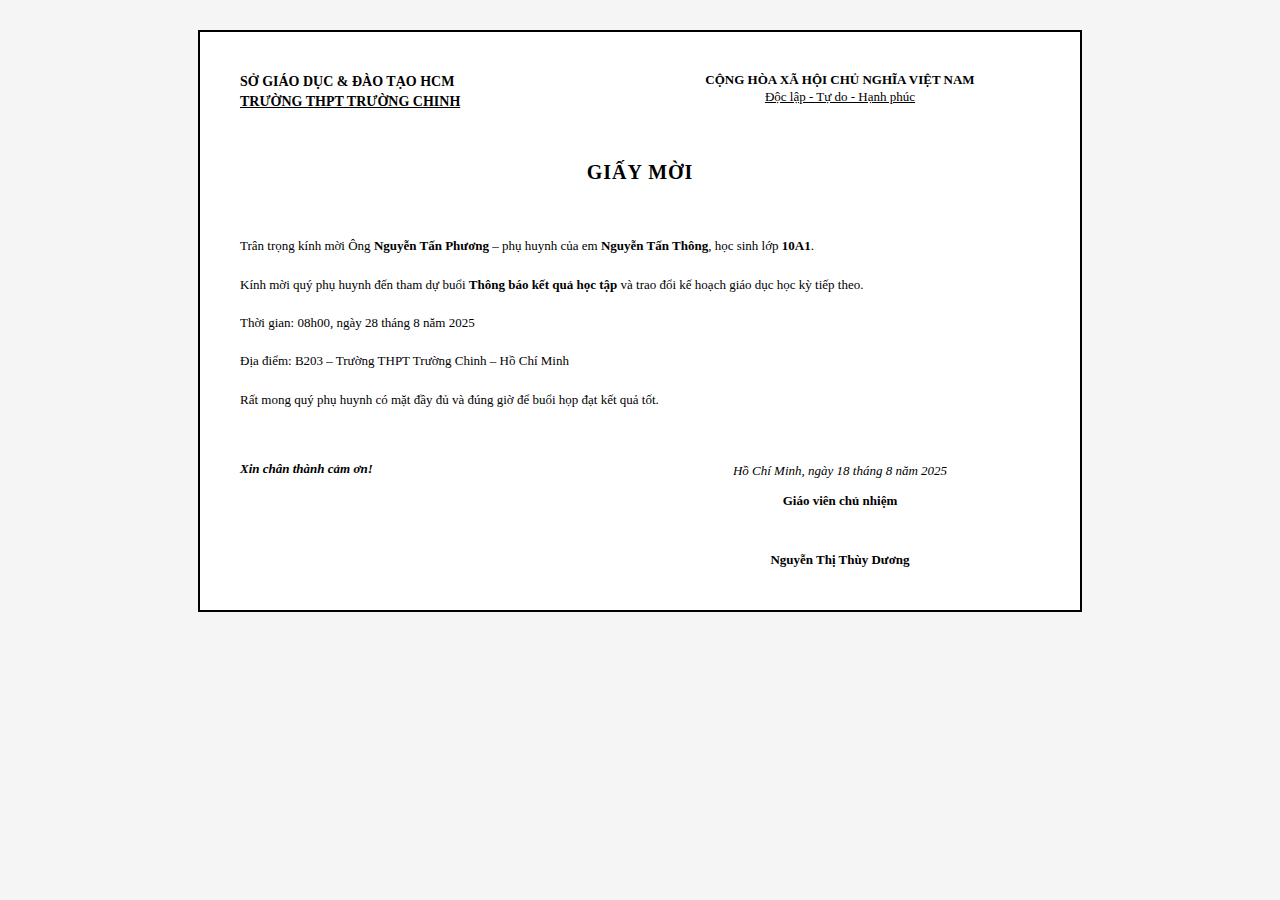
<file: invites/invite_1_Nguyễn_Tấn_Thông.html>
<!DOCTYPE html>
<html lang="vi">

<head>
    <meta charset="UTF-8">
    <title>Giấy mời họp phụ huynh</title>
    <link rel="stylesheet" href="/static/css/template.css">
</head>

<body>
    <div class="container">
        <div class="header">
            <div class="header-left">
                <div class="bold">SỞ GIÁO DỤC & ĐÀO TẠO HCM</div>
                <div class="bold underline">TRƯỜNG THPT TRƯỜNG CHINH</div>
            </div>
            <div class="header-right">
                <div class="bold">CỘNG HÒA XÃ HỘI CHỦ NGHĨA VIỆT NAM</div>
                <div class="underline">Độc lập - Tự do - Hạnh phúc</div>
            </div>
        </div>

        <div class="title-section">
            <h2 class="title">GIẤY MỜI</h2>
        </div>

        <div class="content">
            <div class="student-line">
                Trân trọng kính mời
                Ông
                <span class="student-name">Nguyễn Tấn Phương</span> – phụ huynh của em
                <span class="student-name">Nguyễn Tấn Thông</span>, học sinh lớp
                <span class="class-number">10A1</span>.
            </div>

            <div class="content-line">
                Kính mời quý phụ huynh đến tham dự buổi <strong>Thông báo kết quả học tập</strong> và trao đổi kế hoạch giáo dục học
                kỳ tiếp theo.
            </div>

            <div class="content-line">
                Thời gian: 08h00, ngày 28 tháng 8 năm 2025
            </div>

            <div class="content-line">
                Địa điểm: B203 – Trường THPT Trường Chinh – Hồ Chí Minh
            </div>

            <div class="content-line">
                Rất mong quý phụ huynh có mặt đầy đủ và đúng giờ để buổi họp đạt kết quả tốt.
            </div>
        </div>

        <div class="bottom-section">
            <div class="thank-section">
                <em>Xin chân thành cảm ơn!</em>
            </div>
            <div class="signature-section">
                <div class="signature-date">
                    <div class="date-location">Hồ Chí Minh, ngày 18 tháng 8 năm 2025</div>
                </div>
                <div class="signature-title">Giáo viên chủ nhiệm</div>
                <div class="teacher-name">Nguyễn Thị Thùy Dương</div>
            </div>
        </div>
    </div>
</body>

</html>
</file>
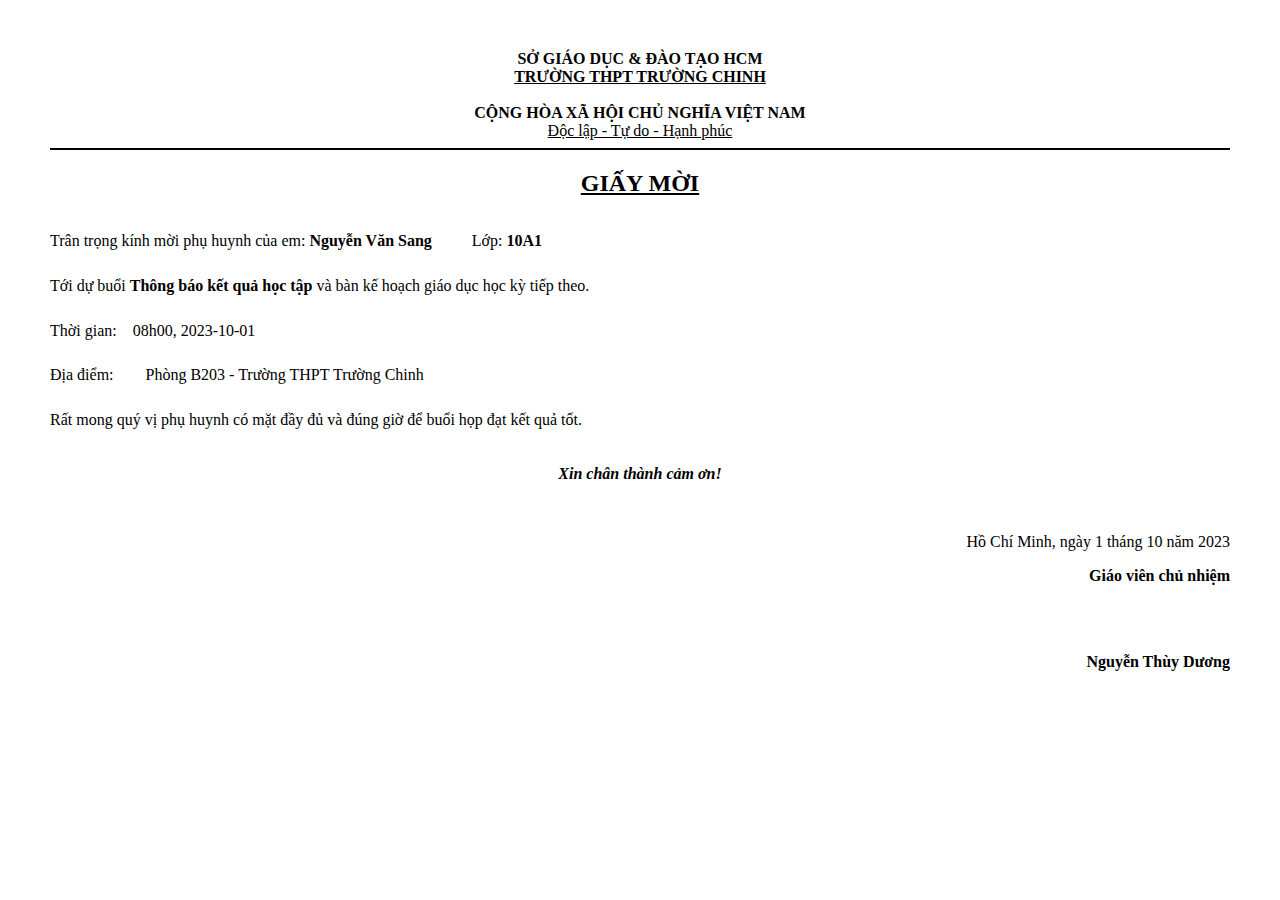
<file: invites/invite_1_Nguyễn_Văn_Sang.html>
<!DOCTYPE html>
<html lang="vi">

<head>
    <meta charset="UTF-8">
    <title>Giấy mời họp phụ huynh</title>
    <style>
        body {
            font-family: "Times New Roman", Times, serif;
            margin: 50px;
        }

        .center {
            text-align: center;
        }

        .header hr,
        .footer hr {
            border: 1px solid black;
        }

        .bold {
            font-weight: bold;
        }

        .underline {
            text-decoration: underline;
        }

        .content {
            margin-top: 30px;
            line-height: 1.8;
        }

        .signature {
            text-align: right;
            margin-top: 50px;
        }

        .thank {
            font-style: italic;
            font-weight: bold;
            text-align: center;
            margin-top: 30px;
        }
    </style>
</head>

<body>

    <div class="header">
        <div class="center bold">SỞ GIÁO DỤC & ĐÀO TẠO HCM</div>
        <div class="center bold underline">TRƯỜNG THPT TRƯỜNG CHINH</div>
        <br>
        <div class="center bold">CỘNG HÒA XÃ HỘI CHỦ NGHĨA VIỆT NAM</div>
        <div class="center underline">Độc lập - Tự do - Hạnh phúc</div>
        <hr>
    </div>

    <div class="center">
        <h2 class="bold underline">GIẤY MỜI</h2>
    </div>

    <div class="content">
        <p>Trân trọng kính mời phụ huynh của em: <strong>Nguyễn Văn Sang</strong>&nbsp;&nbsp;&nbsp;&nbsp;&nbsp;&nbsp;&nbsp;&nbsp;&nbsp;&nbsp;Lớp: <strong>10A1</strong>
        </p>

        <p>Tới dự buổi <strong>Thông báo kết quả học tập</strong> và bàn kế hoạch giáo dục học kỳ tiếp theo.</p>

        <p>Thời gian: &nbsp;&nbsp;&nbsp;08h00, 2023-10-01</p>

        <p>Địa điểm: &nbsp;&nbsp;&nbsp;&nbsp;&nbsp;&nbsp;&nbsp;Phòng B203 - Trường THPT Trường Chinh</p>

        <p>Rất mong quý vị phụ huynh có mặt đầy đủ và đúng giờ để buổi họp đạt kết quả tốt.</p>
    </div>

    <div class="thank">Xin chân thành cảm ơn!</div>

    <div class="signature">
        <p>Hồ Chí Minh, ngày 1 tháng 10 năm 2023</p>
        <p><strong>Giáo viên chủ nhiệm</strong></p>
        <br><br>
        <p><strong>Nguyễn Thùy Dương</strong></p>
    </div>

</body>

</html>
</file>
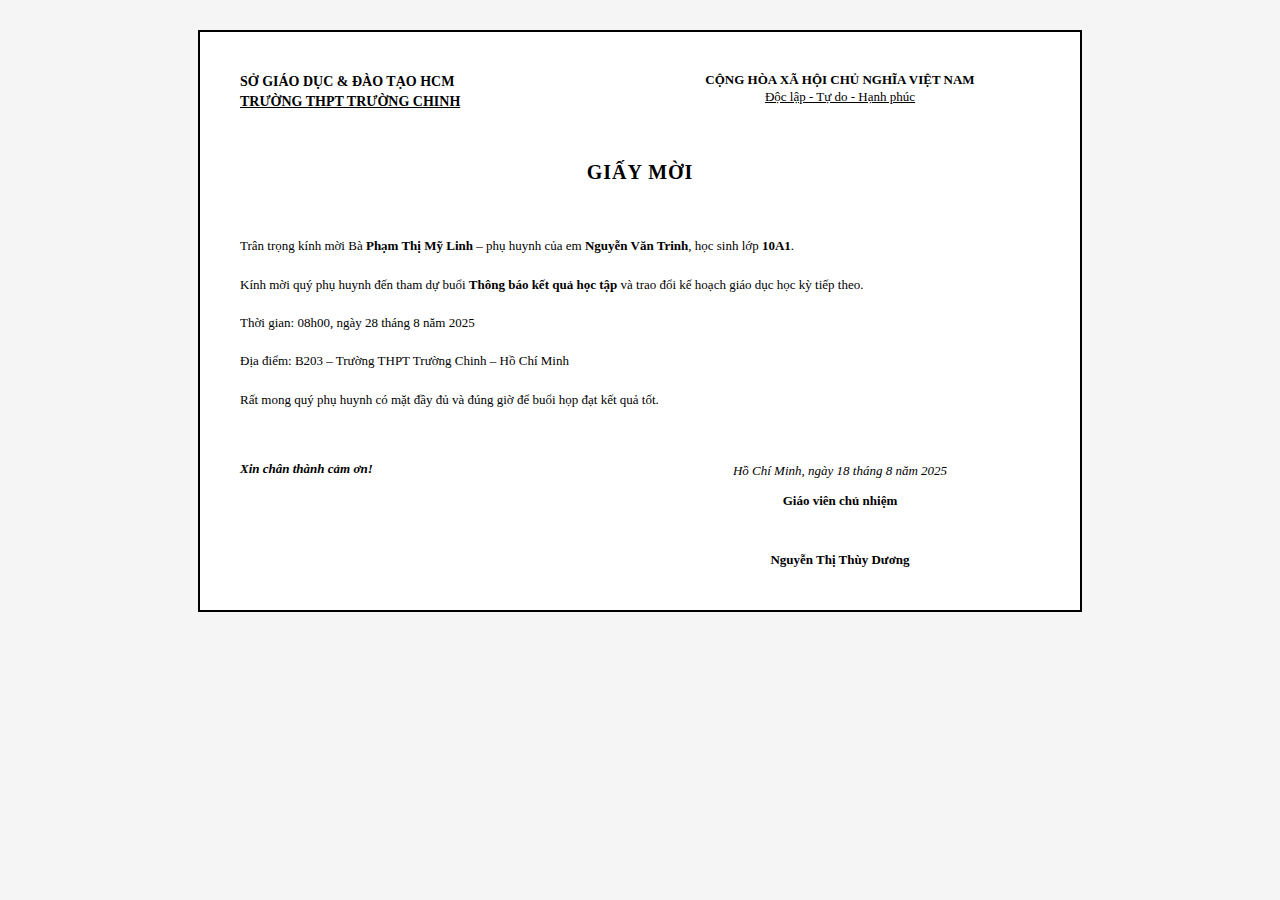
<file: invites/invite_2_Nguyễn_Văn_Trinh.html>
<!DOCTYPE html>
<html lang="vi">

<head>
    <meta charset="UTF-8">
    <title>Giấy mời họp phụ huynh</title>
    <link rel="stylesheet" href="/static/css/template.css">
</head>

<body>
    <div class="container">
        <div class="header">
            <div class="header-left">
                <div class="bold">SỞ GIÁO DỤC & ĐÀO TẠO HCM</div>
                <div class="bold underline">TRƯỜNG THPT TRƯỜNG CHINH</div>
            </div>
            <div class="header-right">
                <div class="bold">CỘNG HÒA XÃ HỘI CHỦ NGHĨA VIỆT NAM</div>
                <div class="underline">Độc lập - Tự do - Hạnh phúc</div>
            </div>
        </div>

        <div class="title-section">
            <h2 class="title">GIẤY MỜI</h2>
        </div>

        <div class="content">
            <div class="student-line">
                Trân trọng kính mời
                Bà
                <span class="student-name">Phạm Thị Mỹ Linh</span> – phụ huynh của em
                <span class="student-name">Nguyễn Văn Trinh</span>, học sinh lớp
                <span class="class-number">10A1</span>.
            </div>

            <div class="content-line">
                Kính mời quý phụ huynh đến tham dự buổi <strong>Thông báo kết quả học tập</strong> và trao đổi kế hoạch giáo dục học
                kỳ tiếp theo.
            </div>

            <div class="content-line">
                Thời gian: 08h00, ngày 28 tháng 8 năm 2025
            </div>

            <div class="content-line">
                Địa điểm: B203 – Trường THPT Trường Chinh – Hồ Chí Minh
            </div>

            <div class="content-line">
                Rất mong quý phụ huynh có mặt đầy đủ và đúng giờ để buổi họp đạt kết quả tốt.
            </div>
        </div>

        <div class="bottom-section">
            <div class="thank-section">
                <em>Xin chân thành cảm ơn!</em>
            </div>
            <div class="signature-section">
                <div class="signature-date">
                    <div class="date-location">Hồ Chí Minh, ngày 18 tháng 8 năm 2025</div>
                </div>
                <div class="signature-title">Giáo viên chủ nhiệm</div>
                <div class="teacher-name">Nguyễn Thị Thùy Dương</div>
            </div>
        </div>
    </div>
</body>

</html>
</file>
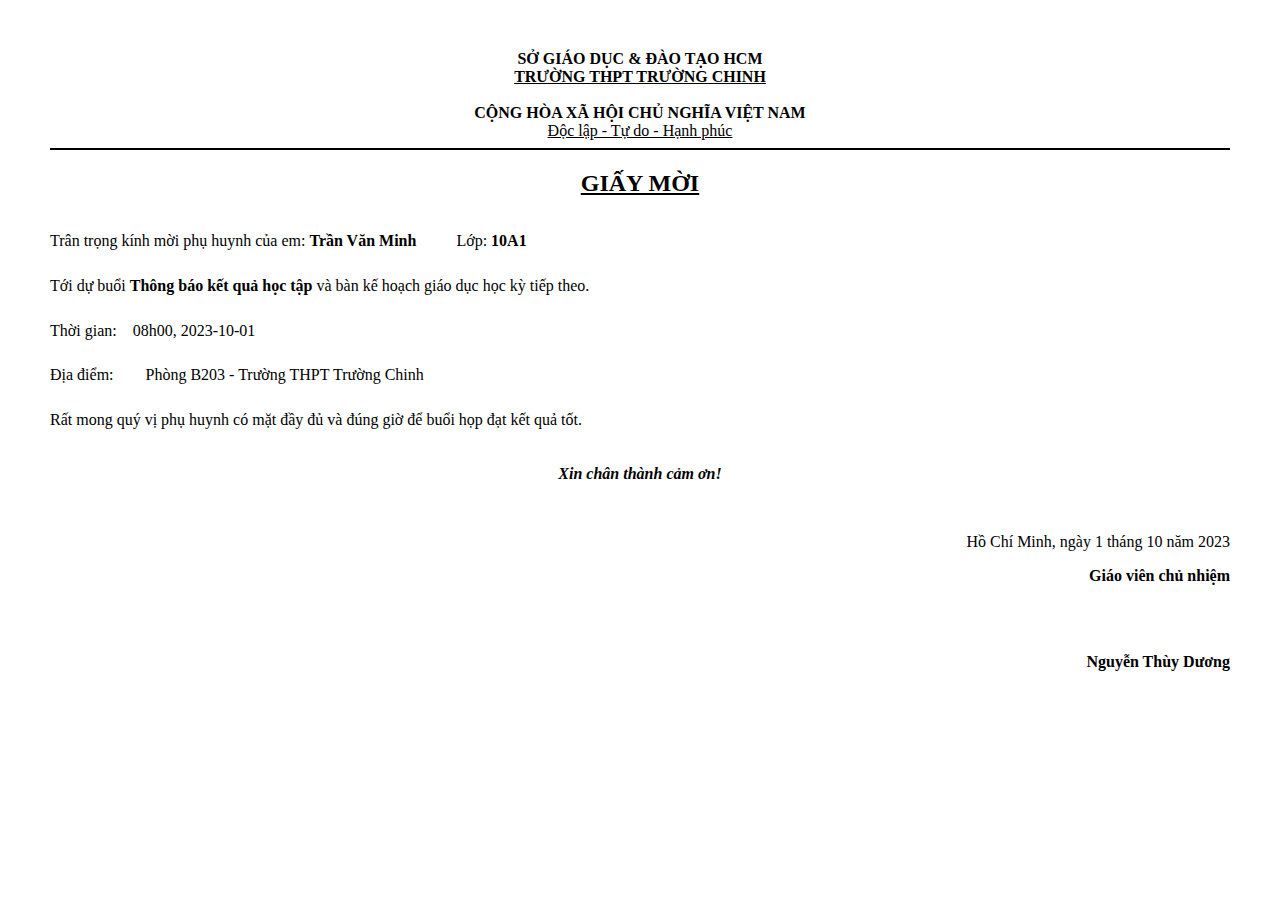
<file: invites/invite_2_Trần_Văn_Minh.html>
<!DOCTYPE html>
<html lang="vi">

<head>
    <meta charset="UTF-8">
    <title>Giấy mời họp phụ huynh</title>
    <style>
        body {
            font-family: "Times New Roman", Times, serif;
            margin: 50px;
        }

        .center {
            text-align: center;
        }

        .header hr,
        .footer hr {
            border: 1px solid black;
        }

        .bold {
            font-weight: bold;
        }

        .underline {
            text-decoration: underline;
        }

        .content {
            margin-top: 30px;
            line-height: 1.8;
        }

        .signature {
            text-align: right;
            margin-top: 50px;
        }

        .thank {
            font-style: italic;
            font-weight: bold;
            text-align: center;
            margin-top: 30px;
        }
    </style>
</head>

<body>

    <div class="header">
        <div class="center bold">SỞ GIÁO DỤC & ĐÀO TẠO HCM</div>
        <div class="center bold underline">TRƯỜNG THPT TRƯỜNG CHINH</div>
        <br>
        <div class="center bold">CỘNG HÒA XÃ HỘI CHỦ NGHĨA VIỆT NAM</div>
        <div class="center underline">Độc lập - Tự do - Hạnh phúc</div>
        <hr>
    </div>

    <div class="center">
        <h2 class="bold underline">GIẤY MỜI</h2>
    </div>

    <div class="content">
        <p>Trân trọng kính mời phụ huynh của em: <strong>Trần Văn Minh</strong>&nbsp;&nbsp;&nbsp;&nbsp;&nbsp;&nbsp;&nbsp;&nbsp;&nbsp;&nbsp;Lớp: <strong>10A1</strong>
        </p>

        <p>Tới dự buổi <strong>Thông báo kết quả học tập</strong> và bàn kế hoạch giáo dục học kỳ tiếp theo.</p>

        <p>Thời gian: &nbsp;&nbsp;&nbsp;08h00, 2023-10-01</p>

        <p>Địa điểm: &nbsp;&nbsp;&nbsp;&nbsp;&nbsp;&nbsp;&nbsp;Phòng B203 - Trường THPT Trường Chinh</p>

        <p>Rất mong quý vị phụ huynh có mặt đầy đủ và đúng giờ để buổi họp đạt kết quả tốt.</p>
    </div>

    <div class="thank">Xin chân thành cảm ơn!</div>

    <div class="signature">
        <p>Hồ Chí Minh, ngày 1 tháng 10 năm 2023</p>
        <p><strong>Giáo viên chủ nhiệm</strong></p>
        <br><br>
        <p><strong>Nguyễn Thùy Dương</strong></p>
    </div>

</body>

</html>
</file>
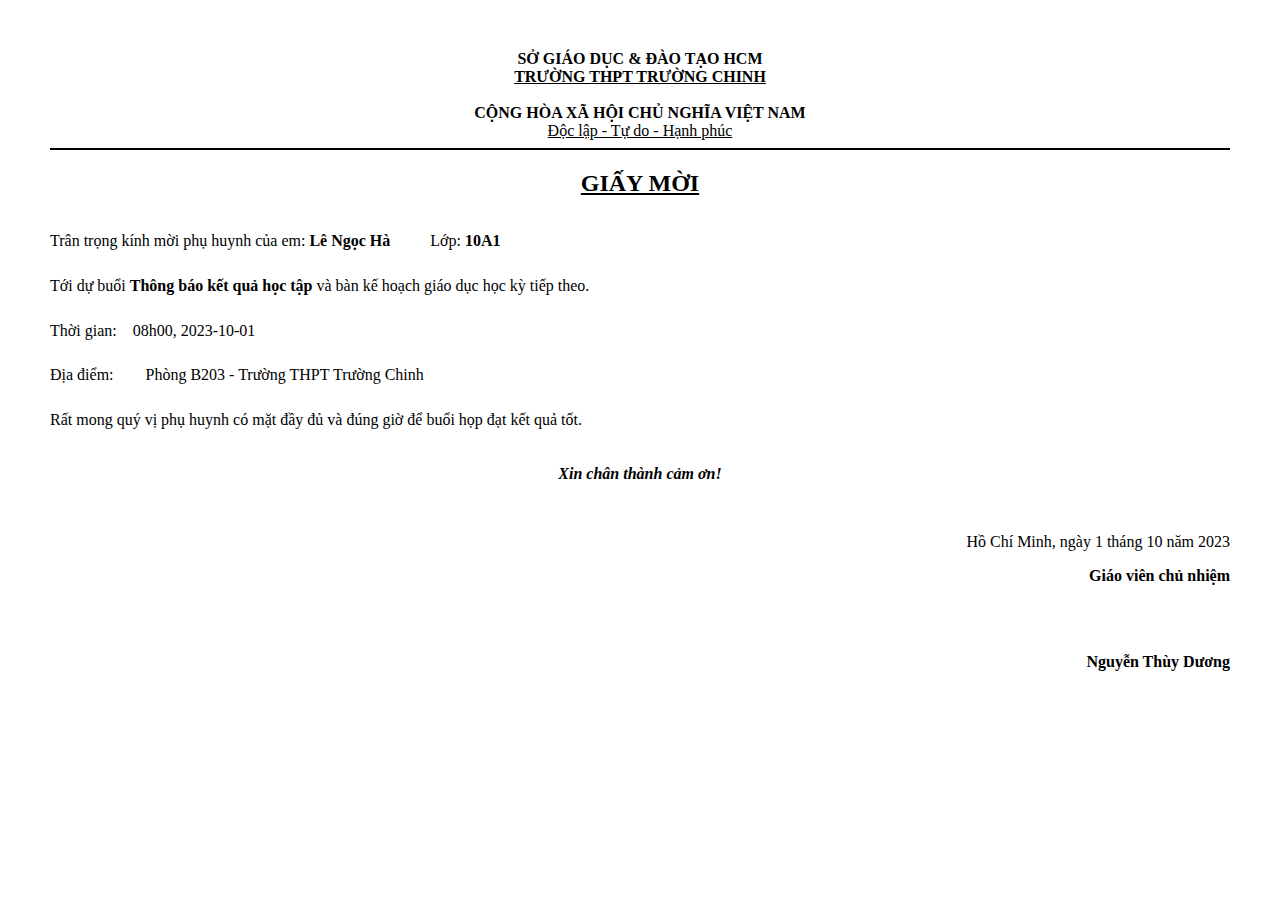
<file: invites/invite_3_Lê_Ngọc_Hà.html>
<!DOCTYPE html>
<html lang="vi">

<head>
    <meta charset="UTF-8">
    <title>Giấy mời họp phụ huynh</title>
    <style>
        body {
            font-family: "Times New Roman", Times, serif;
            margin: 50px;
        }

        .center {
            text-align: center;
        }

        .header hr,
        .footer hr {
            border: 1px solid black;
        }

        .bold {
            font-weight: bold;
        }

        .underline {
            text-decoration: underline;
        }

        .content {
            margin-top: 30px;
            line-height: 1.8;
        }

        .signature {
            text-align: right;
            margin-top: 50px;
        }

        .thank {
            font-style: italic;
            font-weight: bold;
            text-align: center;
            margin-top: 30px;
        }
    </style>
</head>

<body>

    <div class="header">
        <div class="center bold">SỞ GIÁO DỤC & ĐÀO TẠO HCM</div>
        <div class="center bold underline">TRƯỜNG THPT TRƯỜNG CHINH</div>
        <br>
        <div class="center bold">CỘNG HÒA XÃ HỘI CHỦ NGHĨA VIỆT NAM</div>
        <div class="center underline">Độc lập - Tự do - Hạnh phúc</div>
        <hr>
    </div>

    <div class="center">
        <h2 class="bold underline">GIẤY MỜI</h2>
    </div>

    <div class="content">
        <p>Trân trọng kính mời phụ huynh của em: <strong>Lê Ngọc Hà</strong>&nbsp;&nbsp;&nbsp;&nbsp;&nbsp;&nbsp;&nbsp;&nbsp;&nbsp;&nbsp;Lớp: <strong>10A1</strong>
        </p>

        <p>Tới dự buổi <strong>Thông báo kết quả học tập</strong> và bàn kế hoạch giáo dục học kỳ tiếp theo.</p>

        <p>Thời gian: &nbsp;&nbsp;&nbsp;08h00, 2023-10-01</p>

        <p>Địa điểm: &nbsp;&nbsp;&nbsp;&nbsp;&nbsp;&nbsp;&nbsp;Phòng B203 - Trường THPT Trường Chinh</p>

        <p>Rất mong quý vị phụ huynh có mặt đầy đủ và đúng giờ để buổi họp đạt kết quả tốt.</p>
    </div>

    <div class="thank">Xin chân thành cảm ơn!</div>

    <div class="signature">
        <p>Hồ Chí Minh, ngày 1 tháng 10 năm 2023</p>
        <p><strong>Giáo viên chủ nhiệm</strong></p>
        <br><br>
        <p><strong>Nguyễn Thùy Dương</strong></p>
    </div>

</body>

</html>
</file>
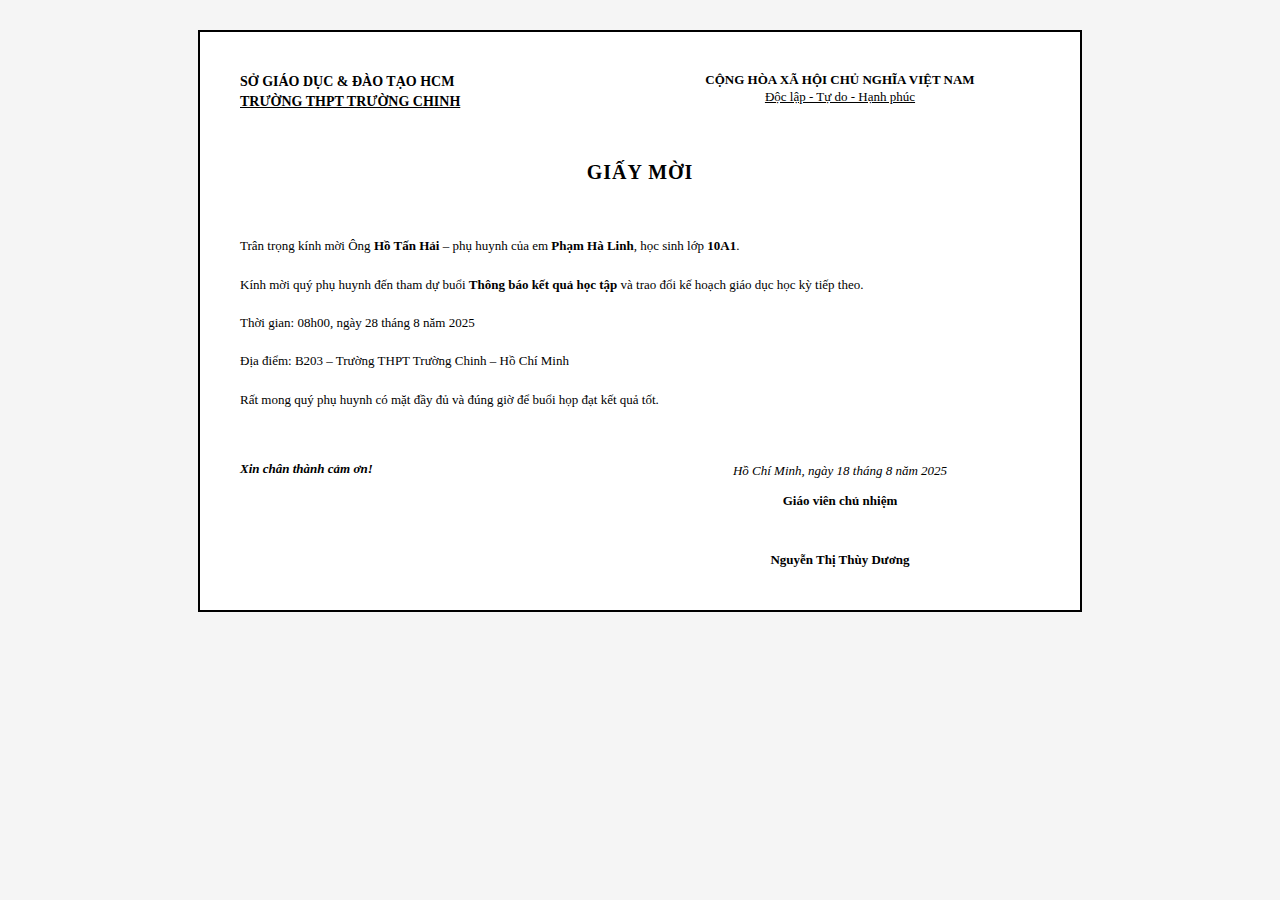
<file: invites/invite_3_Phạm_Hà_Linh.html>
<!DOCTYPE html>
<html lang="vi">

<head>
    <meta charset="UTF-8">
    <title>Giấy mời họp phụ huynh</title>
    <link rel="stylesheet" href="/static/css/template.css">
</head>

<body>
    <div class="container">
        <div class="header">
            <div class="header-left">
                <div class="bold">SỞ GIÁO DỤC & ĐÀO TẠO HCM</div>
                <div class="bold underline">TRƯỜNG THPT TRƯỜNG CHINH</div>
            </div>
            <div class="header-right">
                <div class="bold">CỘNG HÒA XÃ HỘI CHỦ NGHĨA VIỆT NAM</div>
                <div class="underline">Độc lập - Tự do - Hạnh phúc</div>
            </div>
        </div>

        <div class="title-section">
            <h2 class="title">GIẤY MỜI</h2>
        </div>

        <div class="content">
            <div class="student-line">
                Trân trọng kính mời
                Ông
                <span class="student-name">Hồ Tấn Hải</span> – phụ huynh của em
                <span class="student-name">Phạm Hà Linh</span>, học sinh lớp
                <span class="class-number">10A1</span>.
            </div>

            <div class="content-line">
                Kính mời quý phụ huynh đến tham dự buổi <strong>Thông báo kết quả học tập</strong> và trao đổi kế hoạch giáo dục học
                kỳ tiếp theo.
            </div>

            <div class="content-line">
                Thời gian: 08h00, ngày 28 tháng 8 năm 2025
            </div>

            <div class="content-line">
                Địa điểm: B203 – Trường THPT Trường Chinh – Hồ Chí Minh
            </div>

            <div class="content-line">
                Rất mong quý phụ huynh có mặt đầy đủ và đúng giờ để buổi họp đạt kết quả tốt.
            </div>
        </div>

        <div class="bottom-section">
            <div class="thank-section">
                <em>Xin chân thành cảm ơn!</em>
            </div>
            <div class="signature-section">
                <div class="signature-date">
                    <div class="date-location">Hồ Chí Minh, ngày 18 tháng 8 năm 2025</div>
                </div>
                <div class="signature-title">Giáo viên chủ nhiệm</div>
                <div class="teacher-name">Nguyễn Thị Thùy Dương</div>
            </div>
        </div>
    </div>
</body>

</html>
</file>
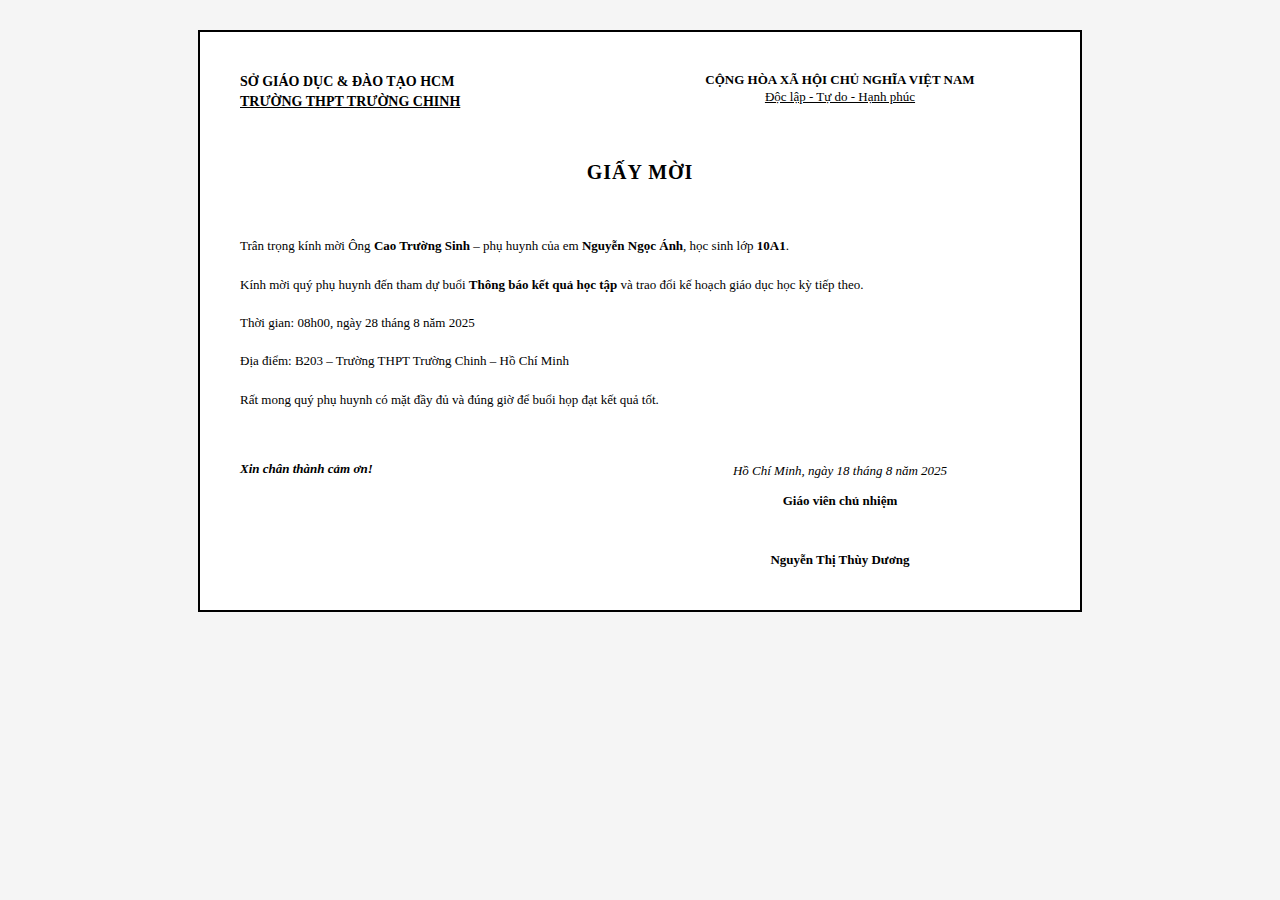
<file: invites/invite_4_Nguyễn_Ngọc_Ánh.html>
<!DOCTYPE html>
<html lang="vi">

<head>
    <meta charset="UTF-8">
    <title>Giấy mời họp phụ huynh</title>
    <link rel="stylesheet" href="/static/css/template.css">
</head>

<body>
    <div class="container">
        <div class="header">
            <div class="header-left">
                <div class="bold">SỞ GIÁO DỤC & ĐÀO TẠO HCM</div>
                <div class="bold underline">TRƯỜNG THPT TRƯỜNG CHINH</div>
            </div>
            <div class="header-right">
                <div class="bold">CỘNG HÒA XÃ HỘI CHỦ NGHĨA VIỆT NAM</div>
                <div class="underline">Độc lập - Tự do - Hạnh phúc</div>
            </div>
        </div>

        <div class="title-section">
            <h2 class="title">GIẤY MỜI</h2>
        </div>

        <div class="content">
            <div class="student-line">
                Trân trọng kính mời
                Ông
                <span class="student-name">Cao Trường Sinh</span> – phụ huynh của em
                <span class="student-name">Nguyễn Ngọc Ánh</span>, học sinh lớp
                <span class="class-number">10A1</span>.
            </div>

            <div class="content-line">
                Kính mời quý phụ huynh đến tham dự buổi <strong>Thông báo kết quả học tập</strong> và trao đổi kế hoạch giáo dục học
                kỳ tiếp theo.
            </div>

            <div class="content-line">
                Thời gian: 08h00, ngày 28 tháng 8 năm 2025
            </div>

            <div class="content-line">
                Địa điểm: B203 – Trường THPT Trường Chinh – Hồ Chí Minh
            </div>

            <div class="content-line">
                Rất mong quý phụ huynh có mặt đầy đủ và đúng giờ để buổi họp đạt kết quả tốt.
            </div>
        </div>

        <div class="bottom-section">
            <div class="thank-section">
                <em>Xin chân thành cảm ơn!</em>
            </div>
            <div class="signature-section">
                <div class="signature-date">
                    <div class="date-location">Hồ Chí Minh, ngày 18 tháng 8 năm 2025</div>
                </div>
                <div class="signature-title">Giáo viên chủ nhiệm</div>
                <div class="teacher-name">Nguyễn Thị Thùy Dương</div>
            </div>
        </div>
    </div>
</body>

</html>
</file>
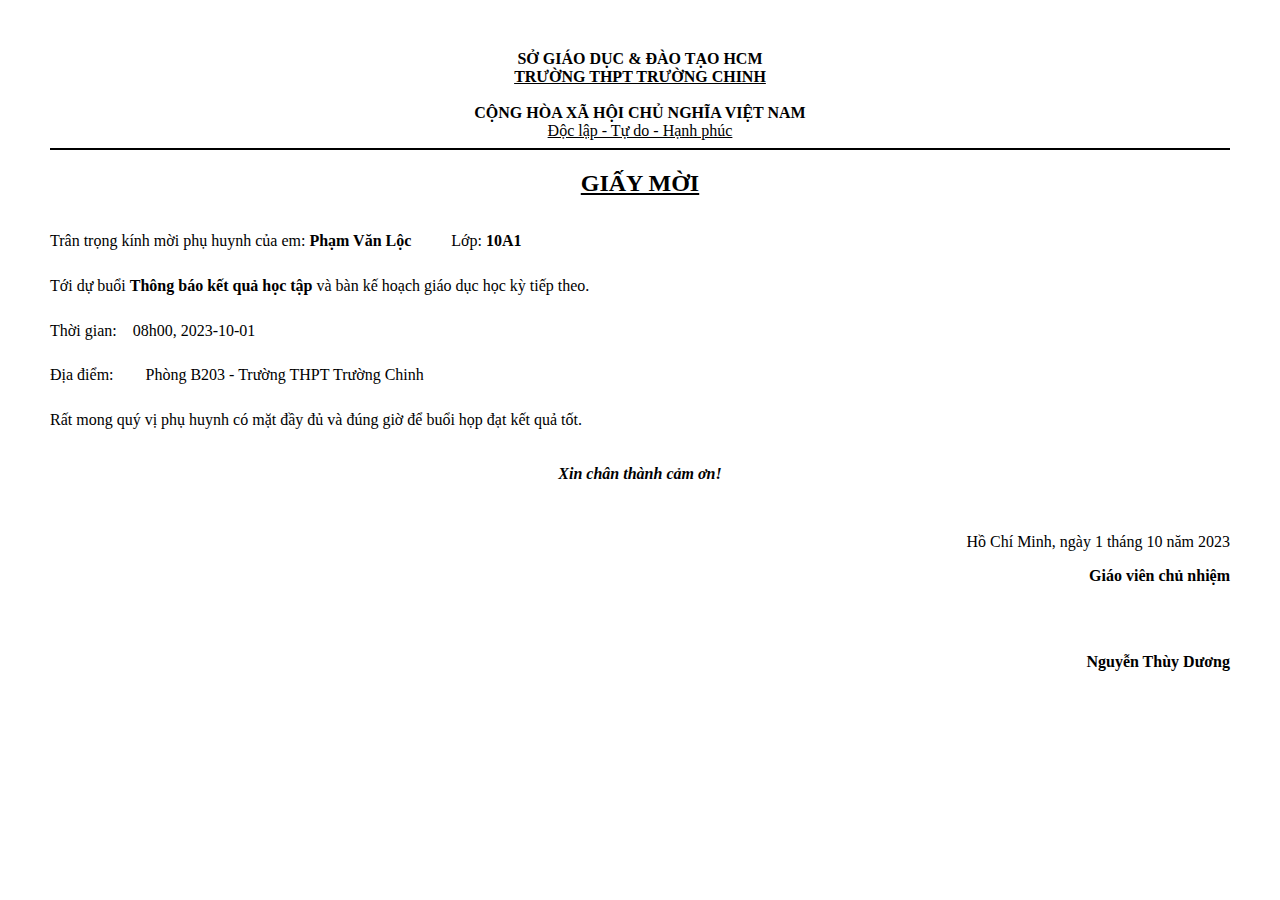
<file: invites/invite_4_Phạm_Văn_Lộc.html>
<!DOCTYPE html>
<html lang="vi">

<head>
    <meta charset="UTF-8">
    <title>Giấy mời họp phụ huynh</title>
    <style>
        body {
            font-family: "Times New Roman", Times, serif;
            margin: 50px;
        }

        .center {
            text-align: center;
        }

        .header hr,
        .footer hr {
            border: 1px solid black;
        }

        .bold {
            font-weight: bold;
        }

        .underline {
            text-decoration: underline;
        }

        .content {
            margin-top: 30px;
            line-height: 1.8;
        }

        .signature {
            text-align: right;
            margin-top: 50px;
        }

        .thank {
            font-style: italic;
            font-weight: bold;
            text-align: center;
            margin-top: 30px;
        }
    </style>
</head>

<body>

    <div class="header">
        <div class="center bold">SỞ GIÁO DỤC & ĐÀO TẠO HCM</div>
        <div class="center bold underline">TRƯỜNG THPT TRƯỜNG CHINH</div>
        <br>
        <div class="center bold">CỘNG HÒA XÃ HỘI CHỦ NGHĨA VIỆT NAM</div>
        <div class="center underline">Độc lập - Tự do - Hạnh phúc</div>
        <hr>
    </div>

    <div class="center">
        <h2 class="bold underline">GIẤY MỜI</h2>
    </div>

    <div class="content">
        <p>Trân trọng kính mời phụ huynh của em: <strong>Phạm Văn Lộc</strong>&nbsp;&nbsp;&nbsp;&nbsp;&nbsp;&nbsp;&nbsp;&nbsp;&nbsp;&nbsp;Lớp: <strong>10A1</strong>
        </p>

        <p>Tới dự buổi <strong>Thông báo kết quả học tập</strong> và bàn kế hoạch giáo dục học kỳ tiếp theo.</p>

        <p>Thời gian: &nbsp;&nbsp;&nbsp;08h00, 2023-10-01</p>

        <p>Địa điểm: &nbsp;&nbsp;&nbsp;&nbsp;&nbsp;&nbsp;&nbsp;Phòng B203 - Trường THPT Trường Chinh</p>

        <p>Rất mong quý vị phụ huynh có mặt đầy đủ và đúng giờ để buổi họp đạt kết quả tốt.</p>
    </div>

    <div class="thank">Xin chân thành cảm ơn!</div>

    <div class="signature">
        <p>Hồ Chí Minh, ngày 1 tháng 10 năm 2023</p>
        <p><strong>Giáo viên chủ nhiệm</strong></p>
        <br><br>
        <p><strong>Nguyễn Thùy Dương</strong></p>
    </div>

</body>

</html>
</file>
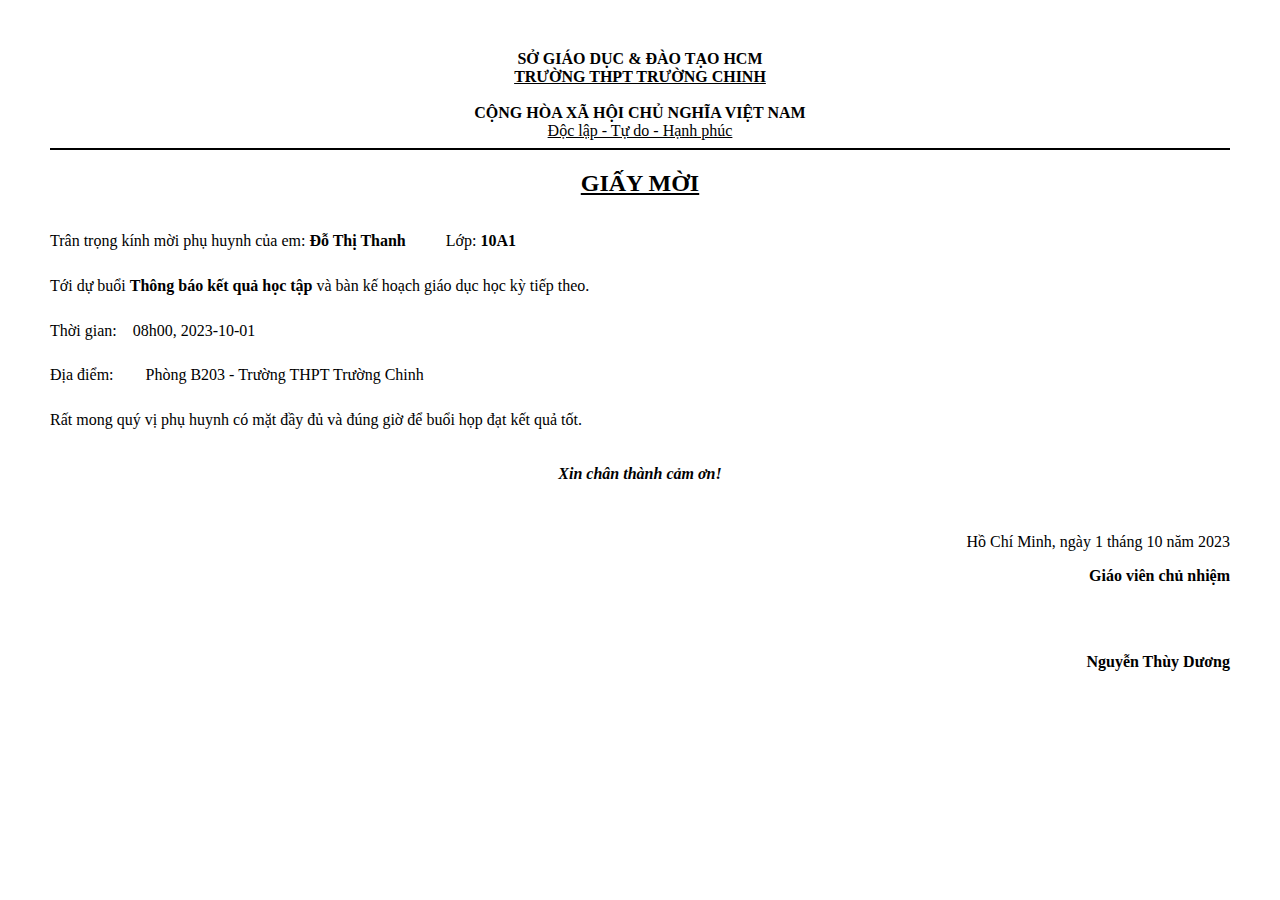
<file: invites/invite_5_Đỗ_Thị_Thanh.html>
<!DOCTYPE html>
<html lang="vi">

<head>
    <meta charset="UTF-8">
    <title>Giấy mời họp phụ huynh</title>
    <style>
        body {
            font-family: "Times New Roman", Times, serif;
            margin: 50px;
        }

        .center {
            text-align: center;
        }

        .header hr,
        .footer hr {
            border: 1px solid black;
        }

        .bold {
            font-weight: bold;
        }

        .underline {
            text-decoration: underline;
        }

        .content {
            margin-top: 30px;
            line-height: 1.8;
        }

        .signature {
            text-align: right;
            margin-top: 50px;
        }

        .thank {
            font-style: italic;
            font-weight: bold;
            text-align: center;
            margin-top: 30px;
        }
    </style>
</head>

<body>

    <div class="header">
        <div class="center bold">SỞ GIÁO DỤC & ĐÀO TẠO HCM</div>
        <div class="center bold underline">TRƯỜNG THPT TRƯỜNG CHINH</div>
        <br>
        <div class="center bold">CỘNG HÒA XÃ HỘI CHỦ NGHĨA VIỆT NAM</div>
        <div class="center underline">Độc lập - Tự do - Hạnh phúc</div>
        <hr>
    </div>

    <div class="center">
        <h2 class="bold underline">GIẤY MỜI</h2>
    </div>

    <div class="content">
        <p>Trân trọng kính mời phụ huynh của em: <strong>Đỗ Thị Thanh</strong>&nbsp;&nbsp;&nbsp;&nbsp;&nbsp;&nbsp;&nbsp;&nbsp;&nbsp;&nbsp;Lớp: <strong>10A1</strong>
        </p>

        <p>Tới dự buổi <strong>Thông báo kết quả học tập</strong> và bàn kế hoạch giáo dục học kỳ tiếp theo.</p>

        <p>Thời gian: &nbsp;&nbsp;&nbsp;08h00, 2023-10-01</p>

        <p>Địa điểm: &nbsp;&nbsp;&nbsp;&nbsp;&nbsp;&nbsp;&nbsp;Phòng B203 - Trường THPT Trường Chinh</p>

        <p>Rất mong quý vị phụ huynh có mặt đầy đủ và đúng giờ để buổi họp đạt kết quả tốt.</p>
    </div>

    <div class="thank">Xin chân thành cảm ơn!</div>

    <div class="signature">
        <p>Hồ Chí Minh, ngày 1 tháng 10 năm 2023</p>
        <p><strong>Giáo viên chủ nhiệm</strong></p>
        <br><br>
        <p><strong>Nguyễn Thùy Dương</strong></p>
    </div>

</body>

</html>
</file>
<file: static/css/template.css>
body {
    font-family: "Times New Roman", Times, serif;
    margin: 0;
    padding: 30px;
    background-color: #f5f5f5;
    font-size: 13px;
}

.container {
    max-width: 800px;
    width: 90%;
    margin: auto;
    padding: 40px;
    background: white;
    border: 2px solid black;
    position: relative;
}

.header {
    display: table;
    width: 100%;
    margin-bottom: 40px;
}

.header-left {
    display: table-cell;
    width: 50%;
    vertical-align: top;
    text-align: left;
    font-size: 14px;
    line-height: 1.4;
    padding-right: 20px;
}

.header-right {
    display: table-cell;
    width: 50%;
    vertical-align: top;
    text-align: center;
    font-size: 13px;
    line-height: 1.3;
}

.bold {
    font-weight: bold;
}

.underline {
    text-decoration: underline;
}

.title-section {
    text-align: center;
    margin: 50px 0;
}

.title {
    font-size: 20px;
    font-weight: bold;
    margin: 0;
    letter-spacing: 1px;
}

.content {
    font-size: 13px;
    line-height: 1.8;
    text-align: justify;
}

.content-line {
    margin: 15px 0;
}

.student-line {
    margin: 15px 0;
}

.student-name {
    font-weight: bold;
}

.class-number {
    font-weight: bold;
}

.bottom-section {
    margin-top: 50px;
    display: table;
    width: 100%;
}

.thank-section {
    display: table-cell;
    width: 50%;
    vertical-align: top;
    font-style: italic;
    font-weight: bold;
}

.signature-section {
    display: table-cell;
    width: 50%;
    vertical-align: top;
    text-align: center;
    line-height: 1.5;
}

.signature-date {
    margin-bottom: 10px;
}

.date-location {
    font-style: italic;
}

.signature-title {
    font-weight: bold;
    margin-bottom: 40px;
}

.teacher-name {
    font-weight: bold;
}
</file>
